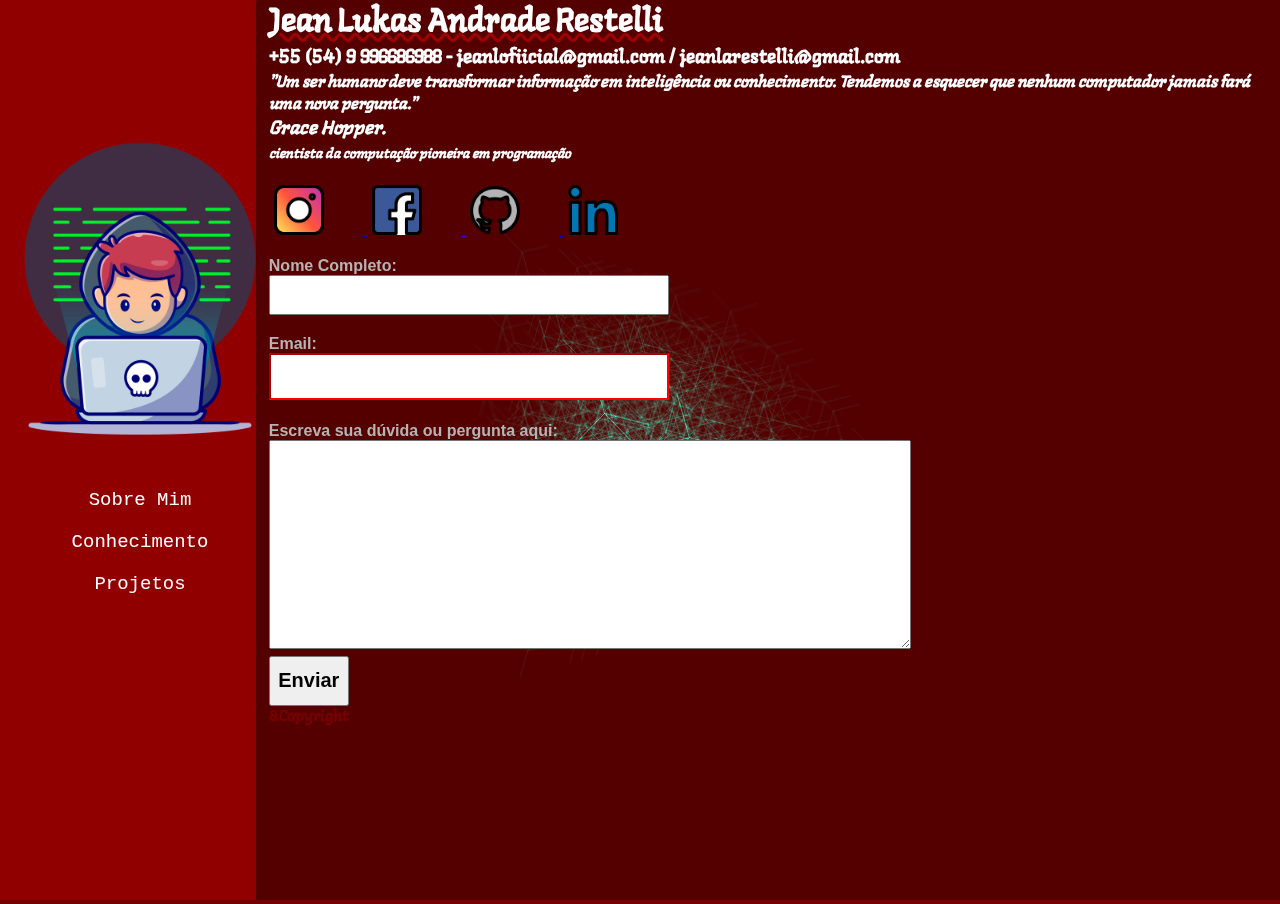
<file: index.html>
<!DOCTYPE html>
<html lang="pt-br">
<head>
    <meta charset="UTF-8">
    <meta name="viewport" content="width=device-width, initial-scale=1.0">
    <link rel="stylesheet" href="style.css">
    <link rel="preconnect" href="https://fonts.gstatic.com">
    <link href="https://fonts.googleapis.com/css2?family=Langar&display=swap" rel="stylesheet">
    <title>Portifófio</title>
</head>
<!-- TECLA PARA ABRIR O LIVE ctrl + shift + p -->
<body>
    
    <div class="parent">
    <div class="sidebar">

        <div class="sidebar-pos">
      
            <div>
                <div class="img">
                <img class="boneco" src="img/logo.png" alt="">
                </div>

                <div class="menu">
                    <a href="SobreMim.html">Sobre Mim</a>
                    <a href="Conhecimento.html">Conhecimento</a>
                    <a href="Projetos.html"> Projetos</a>
        
                </div>
            </div> <!--DIV DO MENU E IMG-->
        </div> <!-- DIV SIDE BAR POS-->
    </div> <!-- DIV SIDE BAR-->
   
    <div class="content">
       
        <section class="descricao">
            <h1>Jean Lukas Andrade Restelli</h1>
            <h3>+55 (54) 9 996686988 - <span>jeanlofiicial@gmail.com / jeanlarestelli@gmail.com</span> </h3>
            <p> <em>
                "Um ser humano deve transformar informação em inteligência ou conhecimento. 
                <!--colocar para baixo-->
                Tendemos a esquecer que nenhum computador jamais fará uma nova pergunta."  <strong><h3> Grace Hopper.</h3></strong>  <small> cientista da computação pioneira em programação</small>
            </em>
            </p>
            <div class="redes_sociais">
                <a target="_blank" href="https://www.instagram.com/itsjeanlukas">
            
                    <img class="insta" src="img/instagram.png" alt="INSTAGRAM">
                </a>
            
                <a class="link" target="_blank" href="https://www.facebook.com/jean.lukas.7">
            
                    <img class="face" src="img/facebook.png" alt="FACEBOOK">
                </a>
            
                <a target="_blank" href="https://www.github.com/JeanLukas">
            
                    <img  class="git" src="img/github.png" alt="GITHUB">
                </a>
            
                <a target="_blank" href="https://www.linkedin.com/in/jean-lukas-andrade-restelli">
            
                    <img class="linkedin" src="img/linkedin.png" alt="GITHUB">
                </a>
            </div>
        </section>
        <div class="contato">
            <label for="Nome"><strong> Nome Completo: </strong></label>
            <input type="text" style=" width: 400px; font-size: 20px; padding: 10px;" name="nome" id="nome">
        </div>
        <div class="email">
            <label for="email" ><strong>Email: </strong></label>
            <input type="email" style=" width: 400px; font-size: 20px; padding: 10px;" nome="email" id="email" title="Insira seu email" required>
        </div>

        <div class="assunto"> 
            <br>
            <label class="cor"><strong>Escreva sua dúvida ou pergunta aqui: </strong></label>
            <textarea rows = " 6 " style="@media only screen and (max-width: 768px) {width: 500px;
                } width: 642px; height: 209px; font-size: 20px; padding: 10px;" id="doubts" required></textarea>
        </div>
        <button class="botao" type="submit">Enviar</button>
        <footer>&Copyright</footer>
    </div><!--Content-->
   
    </div> <!--Parent-->
    <!--
    <div >
        <img class="fundo" src="img/markus-spiske-70Rir5vB96U-unsplash-scaled.jpg">
    </div>
    -->
    <canvas id="canvas"></canvas>
   <script src="script.js"></script>
</body>
</html>
</file>
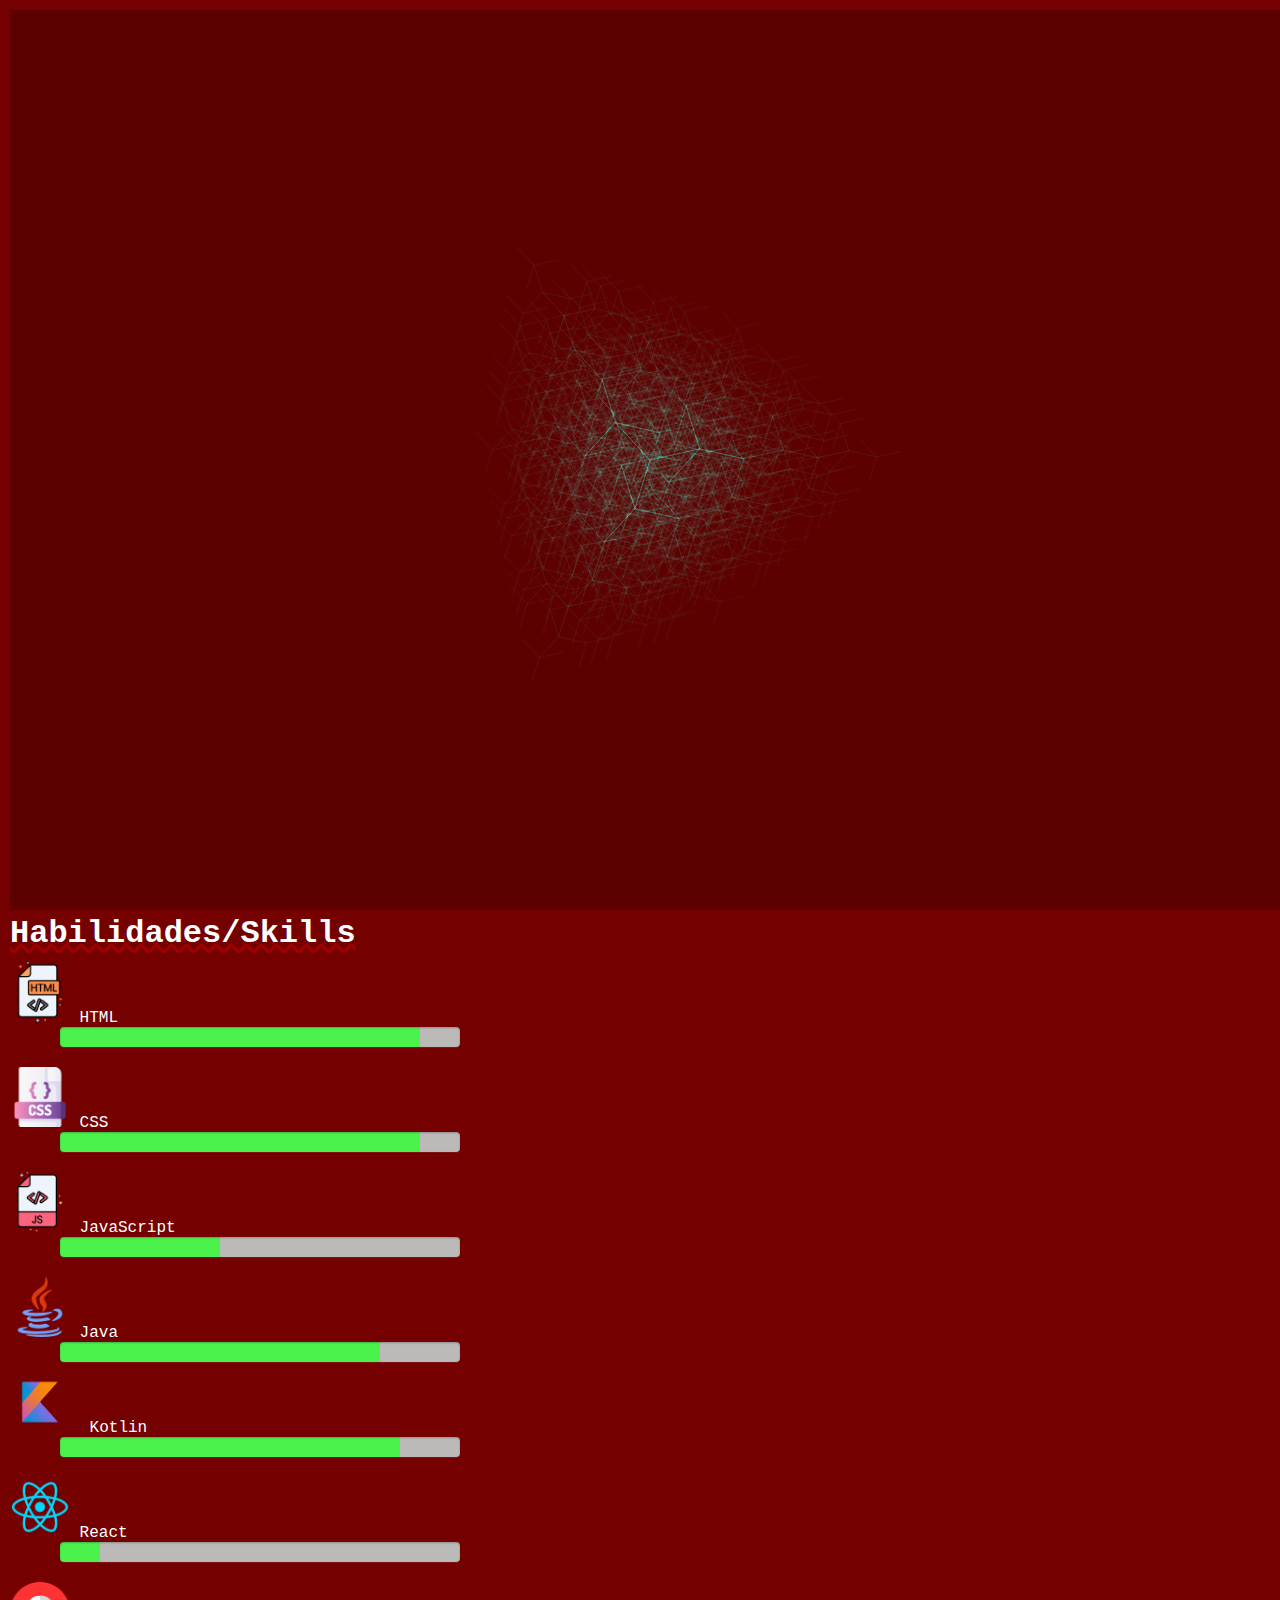
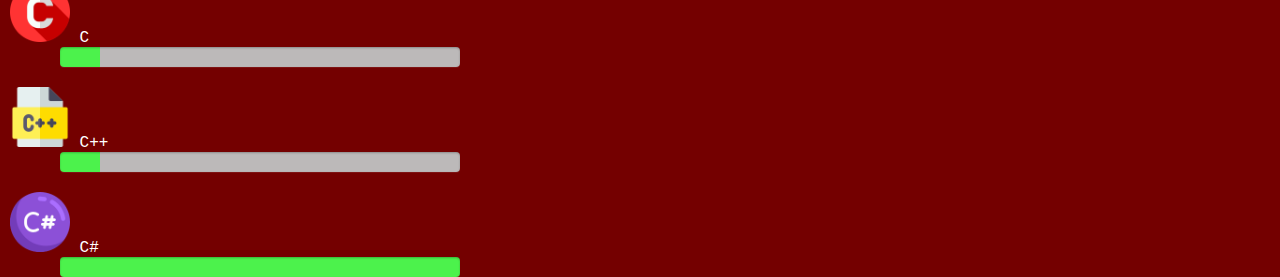
<file: Conhecimento.html>
<!DOCTYPE html>
<html lang="pt-br">

<head>
    <meta charset="UTF-8">
    <meta name="viewport" content="width=device-width, initial-scale=1.0">
    <link rel="stylesheet" href="style.css">
    <title>Conhecimento</title>
</head>

<body>
    
    <!-- 
<input type="button" value="click" onClick="aba()">
-->
    <!-- "Linguagens" -->
    <section class="sec">
        <canvas id="canvas"></canvas>
        <p>
        <h1>
            Habilidades/Skills
        </h1>
        </p>

        <!--ver se nao fica melhor colocar em uma table-->
        <img class="html" src="img/html (1).png" alt="Html">
        <label for="">HTML</label>
        <div class="barrinha" style="background: linear-gradient(to right, #4cf24c 0%, #4cf24c 90%, #bcb9b9 90%);">
        </div>

        


        <img class="html" src="img/css .png" alt="Css">
        <label for="">CSS</label>
        <div class="barrinha" style="background: linear-gradient(to right, #4cf24c 0%, #4cf24c 90%, #bcb9b9 90%);">
        </div>


        <img class="html" src="img/javascript.png" alt="JS">
        <label for="">JavaScript</label>
        <div class="barrinha" style="background: linear-gradient(to right, #4cf24c 0%, #4cf24c 40%, #bcb9b9 40%);">
        </div>

        <img class="html" src="img/java.png" alt="Java">
        <label for="">Java</label>
        <div class="barrinha" style="background: linear-gradient(to right, #4cf24c 0%, #4cf24c 80%, #bcb9b9 80%);">
        </div>

        <img class="kotlin" src="img/Kotlin.png" alt="Kotlin">
        <label for="">Kotlin</label>
        <div class="barrinha" style="background: linear-gradient(to right, #4cf24c 0%, #4cf24c 85%, #bcb9b9 85%);">
        </div>

        <img class="react" src="img/React.png" alt="React">
        <label for="">React</label>
        <div class="barrinha" style="background: linear-gradient(to right, #4cf24c 0%, #4cf24c 10%, #bcb9b9 10%);">
        </div>

        <img class="C" src="img/c.png" alt="C">
        <label for="">C</label>
        <div class="barrinha" style="background: linear-gradient(to right, #4cf24c 0%, #4cf24c 10%, #bcb9b9 10%);">
        </div>

        <img class="C1" src="img/c++.png" alt="C++">
        <label for="">C++</label>
        <div class="barrinha" style="background: linear-gradient(to right, #4cf24c 0%, #4cf24c 10%, #bcb9b9 10%);">
        </div>

        <img class="C2" src="img/hashtag.png" alt="C#">
        <label for="">C#</label>
        <div class="barrinha" style="background: linear-gradient(to right, #4cf24c 0%, #4cf24c 100%, #bcb9b9 100%);">
        </div>


        
    </section>





   
    <script src="script.js"></script>
</body>

</html>
</file>
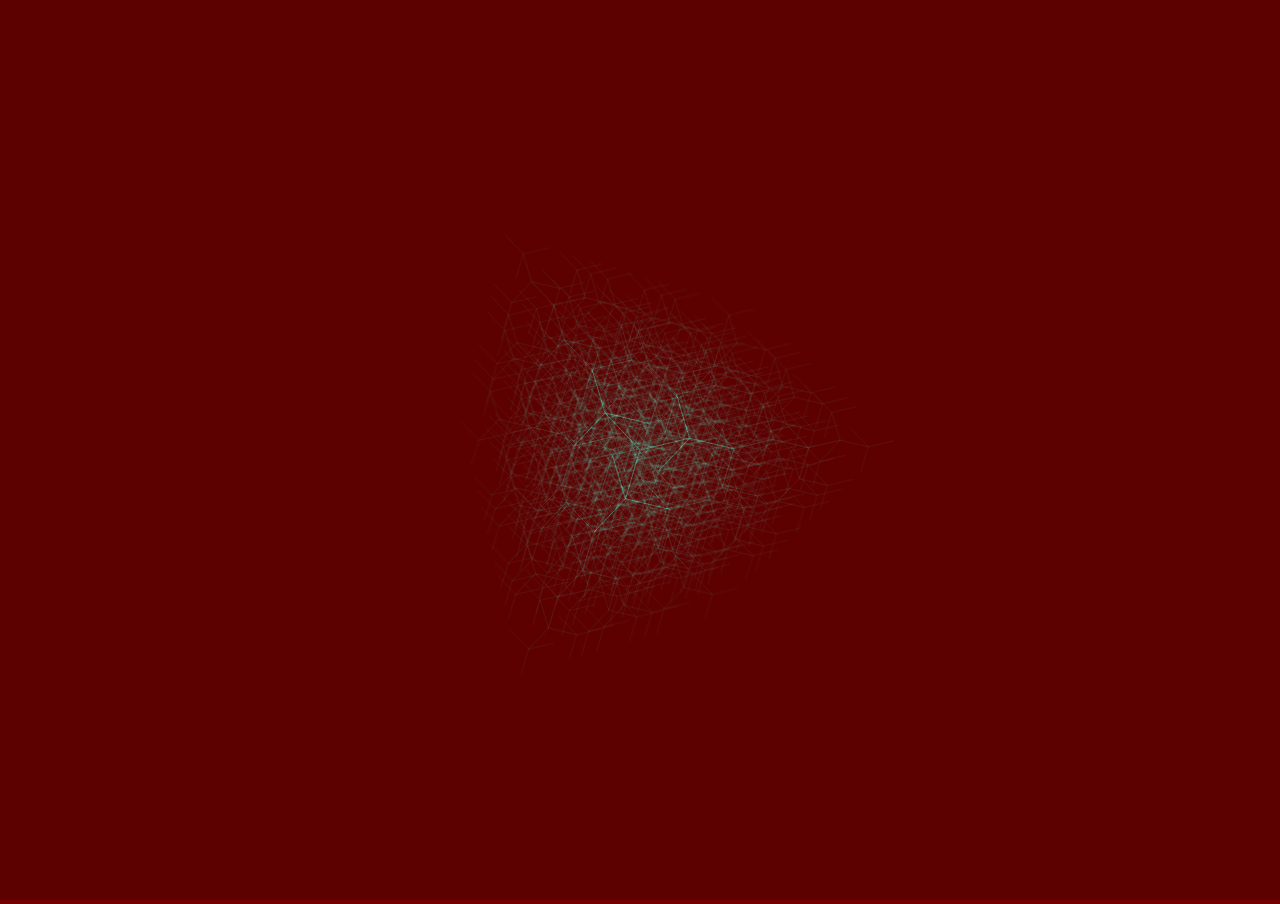
<file: SobreMim.html>
<!DOCTYPE html>
<html lang="pt-br">
<head>
    <meta charset="UTF-8">
    <meta name="viewport" content="width=device-width, initial-scale=1.0">
    <link rel="stylesheet" href="style.css">
    <title>Sobre Mim</title>
</head>
<body>
    <canvas id="canvas"></canvas>
    <script src="script.js"></script>
</body>
</html>
</file>
<file: style.css>
*{
    margin: 0;
    padding: 0;
    box-sizing: border-box;
}
body {
    background-color: #bdbdbd;
    margin: 0;
    overflow: hidden;
}

html,body{
    height: 100%;
}
h1{
    
    text-decoration: underline wavy #a00000;
}
.parent{
    display: flex;
}
.sidebar{
    width: 20%;
    height:100% ;
    position: fixed;
    background-color: #910000;
}
.sidebar-pos{
    position: absolute;
    top: 50%;
    transform: translateY(-50%);
}
.menu{
    margin-left: -30%;
    font-family: monospace;
    text-align: center;
}
.menu a{
    color: white;
    font-size: 19px;
    text-decoration: none;
    display: block;
    margin-bottom: 20px;
    cursor: pointer;
}
.menu a:hover{
    color: white;
    opacity: 2;
    font-size: 19px;
    font-weight: bolder;
    text-decoration: none;
    display: block;
    margin-bottom: 20px;
    cursor: pointer;
    margin-left: 20%;
}
.content{
    
    font-family:'Langar', cursive;

    left: 20%;
    width: 80%;
    height: 100%;
    overflow-y: auto;
    padding: 0 1%;
    position: fixed;
    color:#740000;
    font-weight: bold;
}
.assunto{
    display: inline;
    color: rgb(180, 180, 180);
    font-family: 'Lato', sans-serif;
    width: 433px;
    margin: 0px;
    height: 90px;
}
.assunto label {
    display: block;
}
.contato{
    color: rgb(180, 180, 180);
    font-family: 'Lato', sans-serif;
    width: 200px;
    padding-top: 10px;
}
.contato input {
    width: 200px;
    height: 40px;
    
}
.descricao{
    color: white;
}
.email{
    color: rgb(180, 180, 180);
    font-family: 'Lato', sans-serif;
    width: 200px;
    padding-top: 20px;
    border: 0;
    
}
input[type="email"]:invalid{
    border-color: red;
}
.fundo {
    margin-left: 20%;
    background:black;
    width: 80%;
    height: 100%;
    opacity:0.9;
    position: absolute;
    z-index: 99;
  }
.citacao{
    margin-top: 0;
    margin-left: 42%;
    display: inline-block;
    font-family:'Langar', cursive;
}
.redes_sociais{
    margin-top: 2%;
    display:inline-block;
    align-items: center;
    padding-bottom: 5px;
}
.linkedin{
    margin-right: 10px;
    margin-left:5px;
    height: 50px;
}
.insta{
    margin-right: 40px;
    margin-left:5px;
    height: 50px;
}
.face{
    margin-right: 40px;
    margin-left:5px;
    height: 50px;
}
.git{

    margin-right: 40px;
    margin-left:5px;
    height: 50px;
}
.boneco {
    margin-left: -15%;
    margin-top: -50%;
    height: 400px;
    width: 400px;
}
.campo{
    margin-left: 50%;
    margin-top: 50%;
}
.botao{
    display: block;
    font-size: 20px;
    font-weight: bold;
    width: 80px;
    height: 50px;
}

/*CSS DA PAGINA CONHECIMENTO */

body{
    background-color: #740000;
}

.barrinha {
    
    margin-left: 50px;
    margin-bottom: 10px;
    width: 400px;
    height: 20px;  
    border-radius: 4px;
    box-shadow: inset 0 1px 2px rgba(0, 0, 0, 0.25), 0 1px rgba(255, 255, 255, 0.08);
    padding: 4px;
}

.sec{
    font-family: 'Courier New', Courier, monospace;
    color: white;
    margin-top: 10px;
    margin-left: 10px;
}

.html, .react, .C, .C1, .C2{
    margin-top: 10px;
    width: 60px;
    height: 60px;
 
}

.kotlin{
    margin-left: -10px;
    width: 80px;
    height: 60px;
}
@media only screen and (max-width: 768px) {
    .content{
    left: 24%;
   }
   .boneco {
    margin-left: -15%;
    margin-top: -50%;
    height: 300px;
    width: 300px;
}
.menu{
    margin-left: -45%;
}
span{
    font-size: 1em;
}
h3{
    font-size: 1em;
    
}
em{
    font-size: 30px;
}
}
</file>
